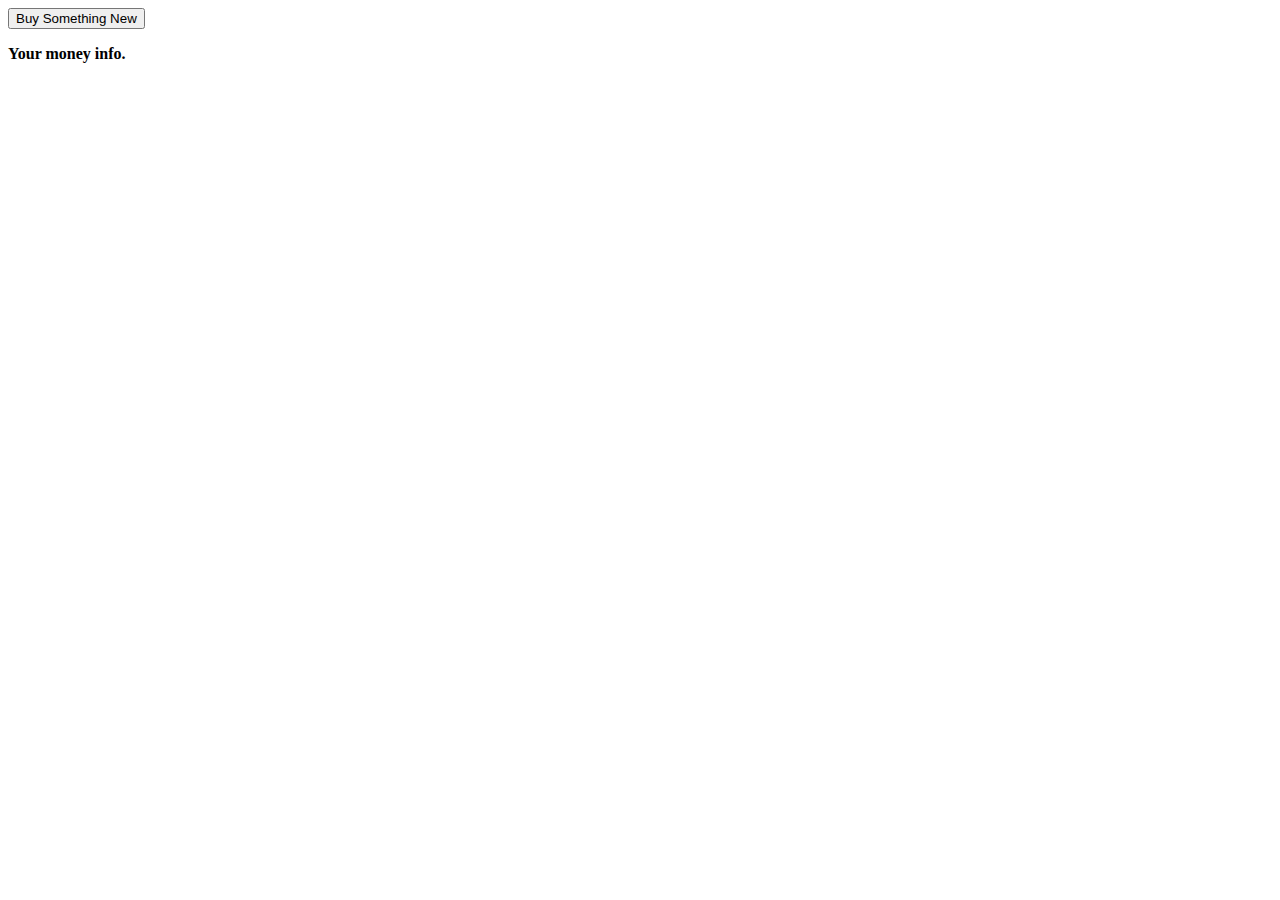
<file: budget.html>
<!DOCTYPE html>
<html lang="en">
<head>
    <meta charset="UTF-8">
    <meta name="viewport" content="width=device-width, initial-scale=1.0">
    <title>Budget</title>
    <style>
        #status-display{
            padding: 0;
            border-radius: 5px;
            font-weight: bold;
            display: inline-block;
        }

        .invalid{
           border: red 5px solid;
        }

        .insufficient{
            background-color: red;
            color: black;
            font-weight: bold;
        }

        .funds_available{
            background-color: green;
            color: black;
            font-weight: bold;
        }
    </style>
</head>
<body>
    <button onclick="runPurchaseScenario()">Buy Something New</button>
    <p><span id="status-display">Your money info.</span></p>


    <script>
        let bankBalance = 500;
        let message = "";
        let statusClass = "";

        function runPurchaseScenario () {
            let itemCost = Number(prompt("Please enter the purchase price."));

            if (isNaN(itemCost)) {
                message = "Please enter a valid number.";
                statusClass = "invalid";
            }

            else if (itemCost > bankBalance) {
                message = "Go to work, you have no cash. This item costs $" + (itemCost - bankBalance) + " more than what you have available.";
                statusClass = "insufficient";
            }

            else if (itemCost === 0) {
                message = "Free item, put it in your bag.";
                statusClass = "funds_available";
            }

            else {
                message = "Buy it, you've got enough money."
                statusClass = "funds_available";
            }

            let display = document.getElementById("status-display");
            display.innerText = message;
            display.className = statusClass;
        }


    </script>
</body>
</html>
</file>
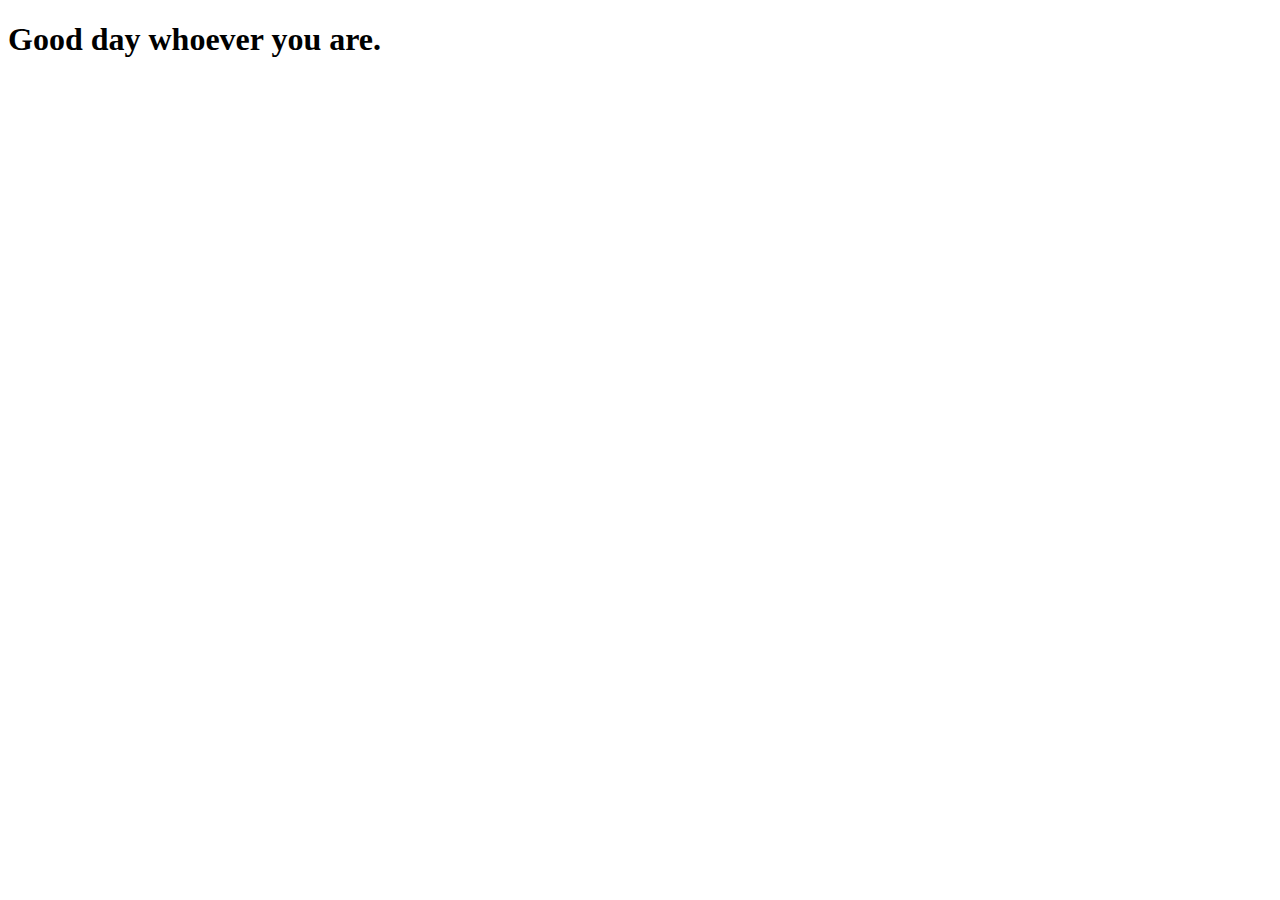
<file: challenge_1.html>
<!DOCTYPE html>
<html lang="en">
<head>
    <meta charset="UTF-8">
    <meta name="viewport" content="width=device-width, initial-scale=1.0">
    <title>Challenge 1</title>
</head>
<body>

    <h1>Good day whoever you are.</h1>


    <script>

        let userName = Aaron;
        let time = morning;

        function goodDay() {
            console.log("Good" + time + userName + "!");
        }

    </script>

</body>
</html>
</file>
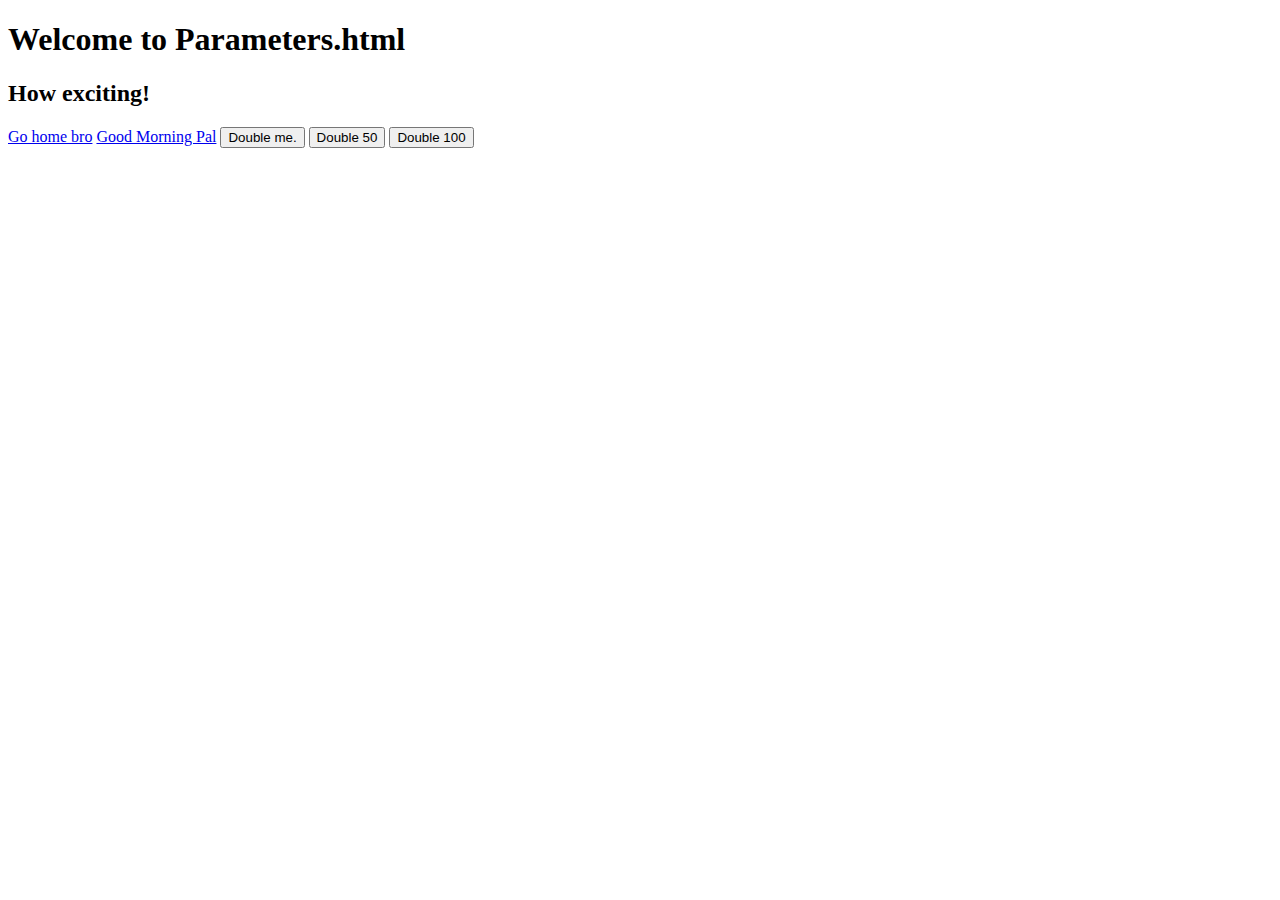
<file: parameters.html>
<!DOCTYPE html>
<html lang="en">
<head>
    <meta charset="UTF-8">
    <meta name="viewport" content="width=device-width, initial-scale=1.0">
    <title>Parameters</title>
</head>
<body>
    <h1>Welcome to Parameters.html</h1>
    <h2>How exciting!</h2>

    <a href="index.html">Go home bro</a>
    <a href="challenge_1.html">Good Morning Pal</a>

    <script>
        let number = 1;

        function doubleNumber() {
            number = number * 2;
            console.log ("Current number " + number +".");
        };


        // 'input' is the parameter (the tunnel)
        function doubleAnything(input) {
            let result = input * 2;
            console.log("I doubled your number to: " + result);
        }

    </script>

    <button onclick="doubleNumber()">Double me.</button>

    <button onclick="doubleAnything(50)">Double 50</button>
    <button onclick="doubleAnything(100)">Double 100</button>
</body>
</html>
</file>
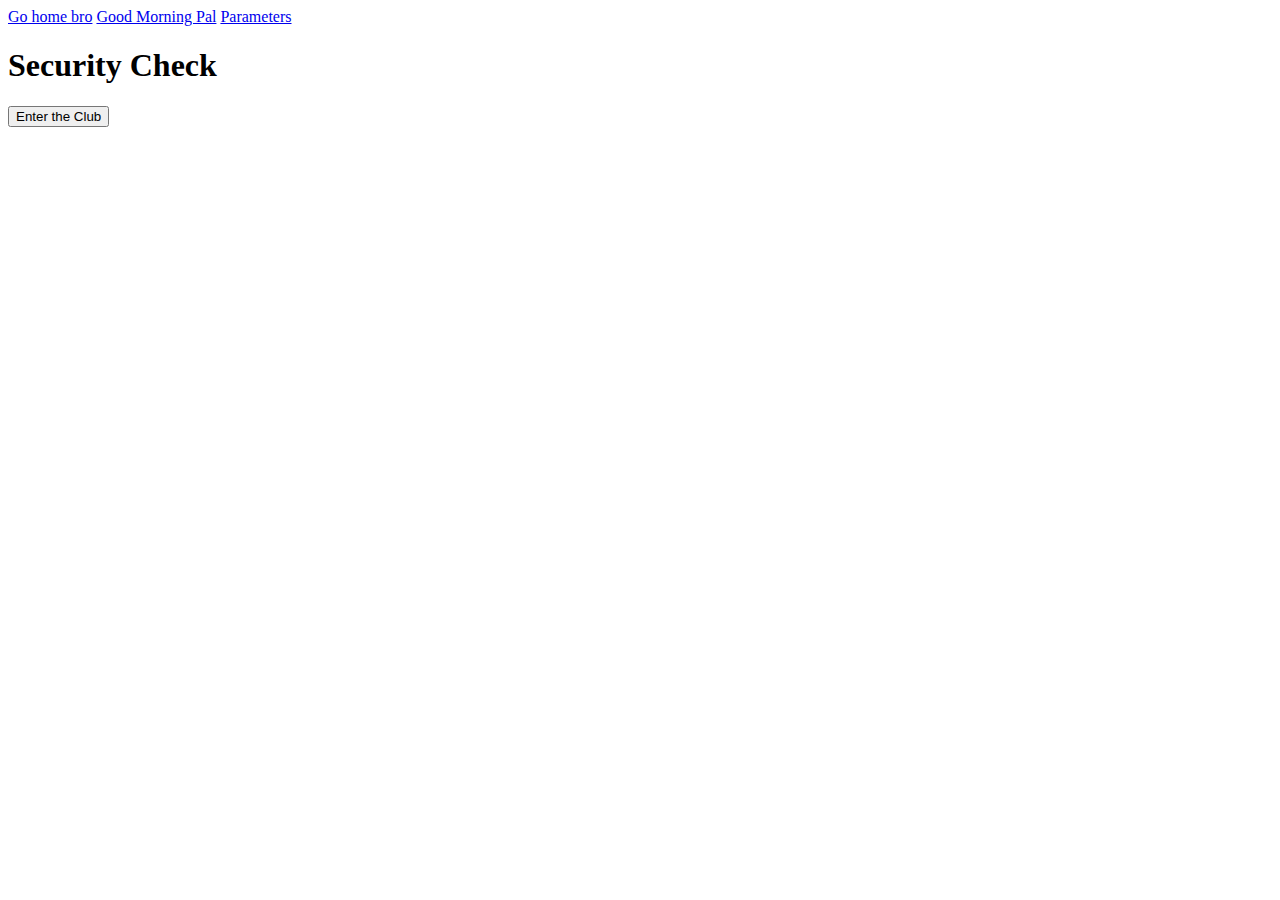
<file: security.html>
<!DOCTYPE html>
<html lang="en">
<head>
    <meta charset="UTF-8">
    <meta name="viewport" content="width=device-width, initial-scale=1.0">
    <title>Security</title>
</head>
<body>
    <a href="index.html">Go home bro</a>
    <a href="challenge_1.html">Good Morning Pal</a>
    <a href="parameters.html">Parameters</a>

    <h1>Security Check</h1>

  <button onclick="runSecurityCheck()">Enter the Club</button>

<script>
    function runSecurityCheck() {
        // The prompt happens ONLY when the button is clicked
        let age = prompt("Please enter your age:");

        // Logic check
        if (age >= 18) {
            console.log("Success! You entered: " + age + ". Access Granted.");
        } else {
            console.log("Denied! You entered: " + age + ". Access Denied.");
        }
    }
</script>

</body>
</html>
</file>
